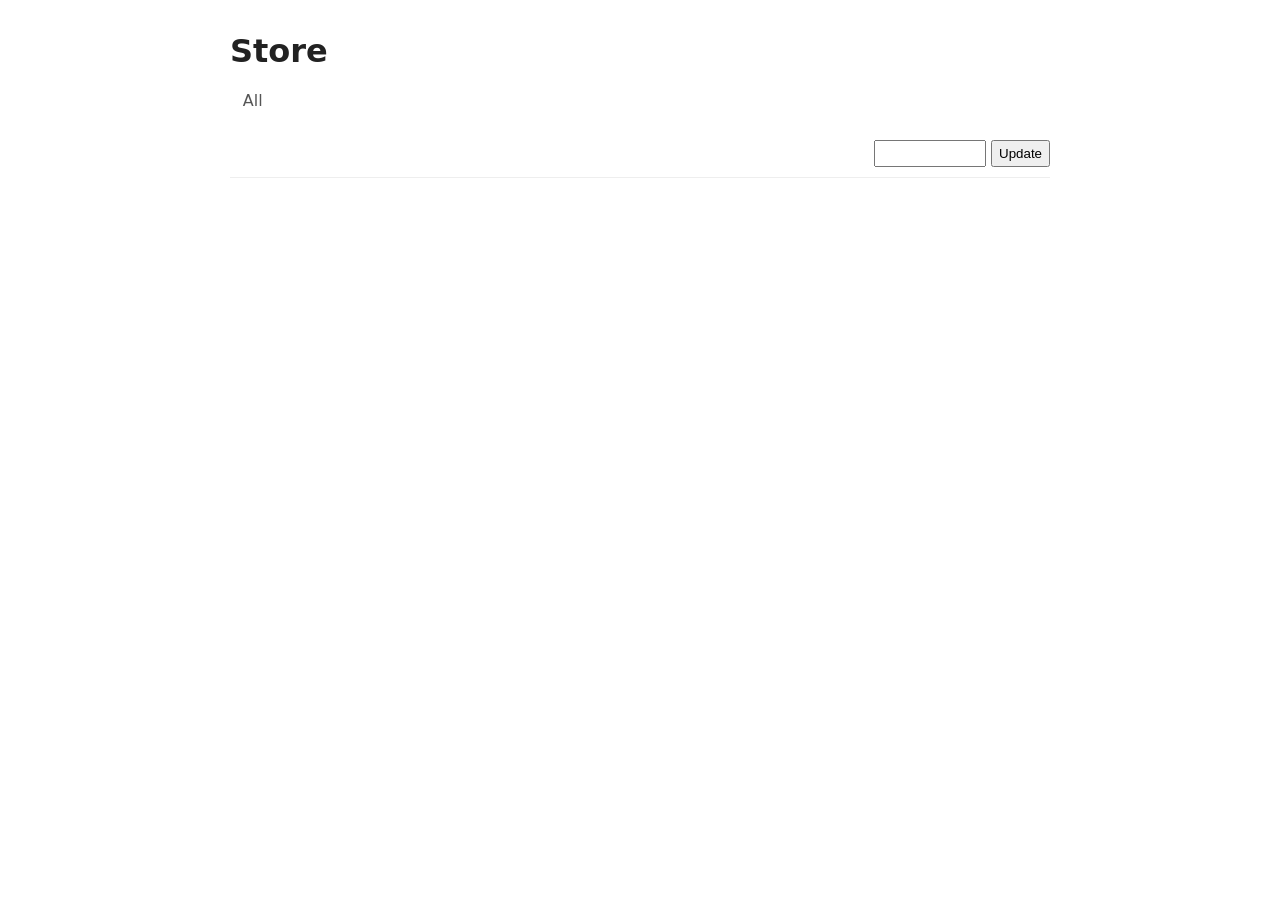
<file: store-app/src/main/resources/templates/list.html>
<!DOCTYPE html>
<html xmlns:th="http://www.thymeleaf.org">
<head>
  <meta charset="UTF-8">
  <title th:text="${storeName} + ' – ' + ${title}">Store</title>
  <style>
    body { font-family: system-ui, sans-serif; max-width: 820px; margin: 2rem auto; color: #222; padding: 0 1rem; }
    nav a { margin-right: .8rem; color: #555; text-decoration: none; }
    nav a.active { color: #000; font-weight: 700; border-bottom: 2px solid #000; }
    ul { list-style: none; padding: 0; }
    .product-item { display: flex; align-items: center; gap: 1rem; padding: .6rem 0; border-bottom: 1px solid #eee; }
    .product-title { flex: 1; }
    .product-price { width: 110px; text-align: right; font-weight: 600; }
    form { display: flex; gap: .3rem; }
    input { width: 100px; padding: .25rem; }
  </style>
</head>
<body>
<h1 th:text="${storeName}">Store</h1>
<nav>
  <a th:each="c : ${categories}" th:href="@{/category/{c}(c=${c})}" th:text="${c}" th:classappend="${c == current} ? 'active'"></a>
  <a th:href="@{/all}" th:classappend="${current == 'all'} ? 'active'">All</a>
</nav>
<h2 th:text="${title}"></h2>
<ul>
  <li class="product-item" th:each="p : ${products}" th:attr="data-sku=${p.sku},data-category=${p.category}">
    <span class="product-title" th:text="${p.name}"></span>
    <span class="product-price" th:attr="data-price=${p.price}"
          th:text="'₹' + ${#numbers.formatDecimal(p.price, 1, 'COMMA', 0, 'POINT')}"></span>
    <form method="post" th:action="@{/products/{sku}/price(sku=${p.sku})}">
      <input type="number" name="price" min="1" step="1" required th:placeholder="${#numbers.formatDecimal(p.price,1,0)}">
      <button type="submit">Update</button>
    </form>
  </li>
</ul>
</body>
</html>
</file>
